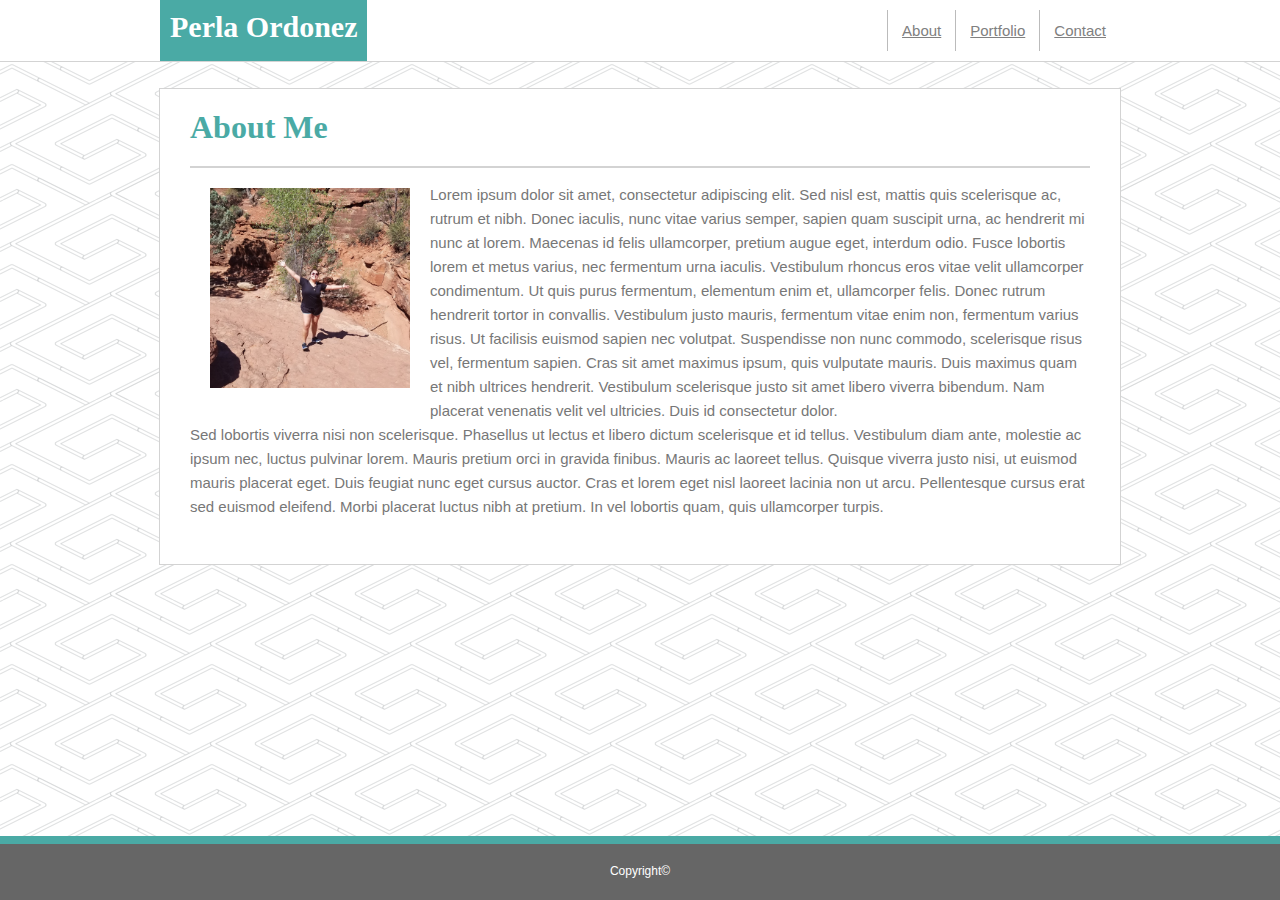
<file: index.html>
<!DOCTYPE html>
<html lang="en-us">
<head>
  <meta charset="utf-8" />
  <title>Basic Portfolio</title>
  <link rel="stylesheet" type="text/css" media="screen" href="assets/css/style.css" />
</head>

<body >
  <header>
      <nav class="topnav">

        <a href="contact.html">Contact</a>
        <a href="portfolio.html">Portfolio</a>
        <a href="index.html">About</a>

          <div id="absolute">
            Perla Ordonez
          </div>
      </nav>
</header>
  
  <br>

<div class="wrapper">

    <section id="content">
      <h1>About Me</h1>
      <img id="perla" src="assets/images/profile_picture.jpg" alt="Photo of Perla">

      <p>
          Lorem ipsum dolor sit amet, consectetur adipiscing elit. Sed nisl est, mattis quis scelerisque ac, rutrum et nibh. Donec iaculis, nunc vitae varius semper, sapien quam suscipit urna, ac hendrerit mi nunc at lorem. Maecenas id felis ullamcorper, pretium augue eget, interdum odio. Fusce lobortis lorem et metus varius, nec fermentum urna iaculis. Vestibulum rhoncus eros vitae velit ullamcorper condimentum. Ut quis purus fermentum, elementum enim et, ullamcorper felis. Donec rutrum hendrerit tortor in convallis. Vestibulum justo mauris, fermentum vitae enim non, fermentum varius risus. Ut facilisis euismod sapien nec volutpat. Suspendisse non nunc commodo, scelerisque risus vel, fermentum sapien. Cras sit amet maximus ipsum, quis vulputate mauris. Duis maximus quam et nibh ultrices hendrerit. Vestibulum scelerisque justo sit amet libero viverra bibendum. Nam placerat venenatis velit vel ultricies. Duis id consectetur dolor.
      <br>
          Sed lobortis viverra nisi non scelerisque. Phasellus ut lectus et libero dictum scelerisque et id tellus. Vestibulum diam ante, molestie ac ipsum nec, luctus pulvinar lorem. Mauris pretium orci in gravida finibus. Mauris ac laoreet tellus. Quisque viverra justo nisi, ut euismod mauris placerat eget. Duis feugiat nunc eget cursus auctor. Cras et lorem eget nisl laoreet lacinia non ut arcu. Pellentesque cursus erat sed euismod eleifend. Morbi placerat luctus nibh at pretium. In vel lobortis quam, quis ullamcorper turpis.
      </p>
    </section>
</div>

<div class="clear">
  
</div>

<footer>
  Copyright&#169;
</footer>

</body>
</html>
</file>
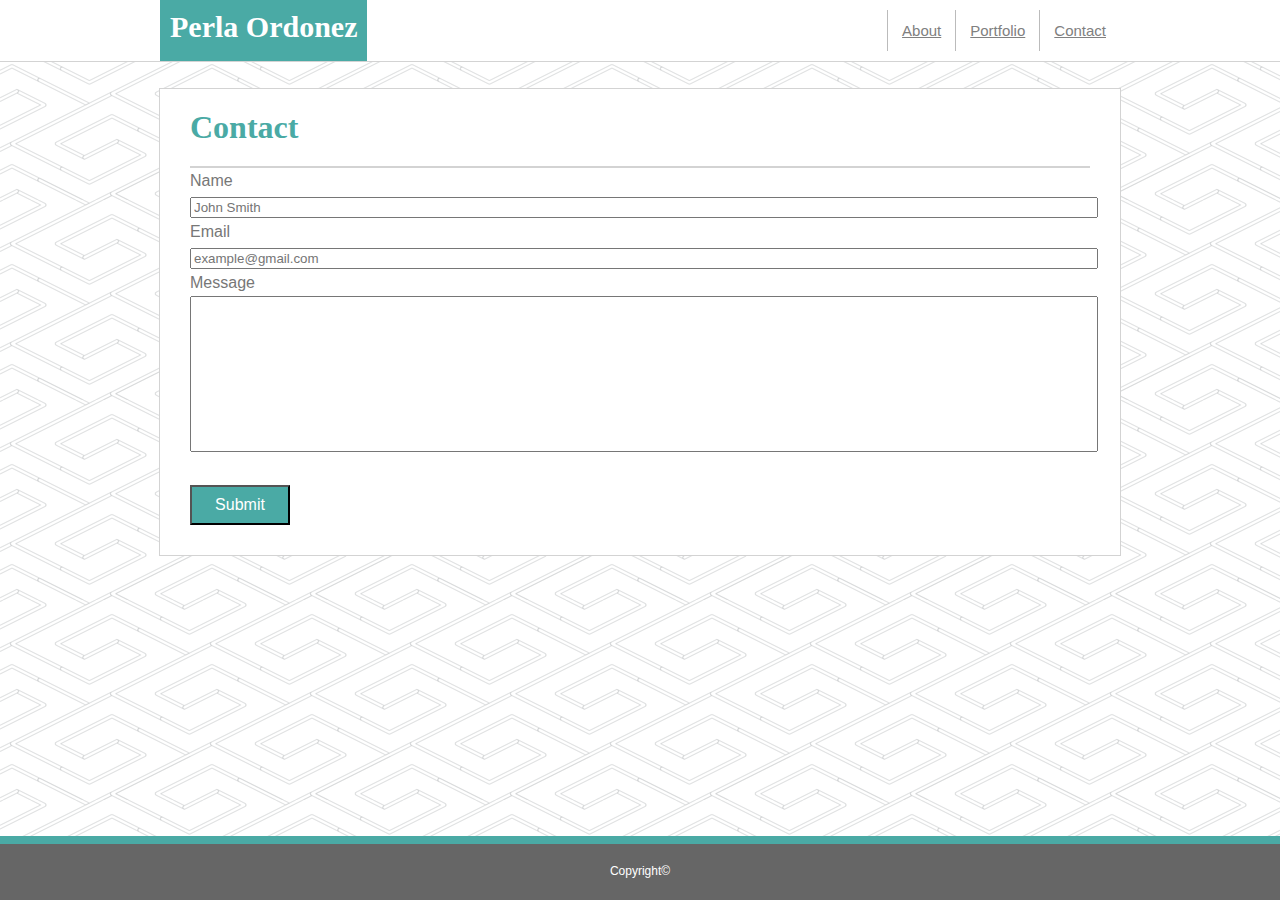
<file: contact.html>
<!DOCTYPE html>
<html>
<head>
  <meta charset="utf-8" />
  <title>Basic Portfolio</title>
  <link rel="stylesheet" type="text/css" media="screen" href="assets/css/style.css" />
</head>

<body >
  <header>
    <nav class="topnav">

      <a href="contact.html">Contact</a>
      <a href="portfolio.html">Portfolio</a>
      <a href="index.html">About</a>

        <div id="absolute">
          Perla Ordonez
        </div>

    </nav>
  </header>
  
  <br>

<div class="wrapper">

    <section id="content">
      <h1>Contact</h1>

      <form>

          <div class="form-group">
            <label for="nameinput">Name</label>
            <br>
            <input type="name" class="form_input" placeholder="John Smith">
          </div>

          <div class="form-group">
            <label for="emailinput">Email</label>
            <br>
            <input type="email" class="form_input" placeholder="example@gmail.com">
          </div>

          <div class="form-group">
              <label for="messageinput">Message</label>
              <br>
              <input type="message" class="form_message">
          </div>

          <br>

          <button type="submit" class="submit_button">Submit</button>

        </form>
    </section>
</div>

<div class="clear">
</div>

<footer>
  Copyright&#169;
</footer>

</body>
</html>
</file>
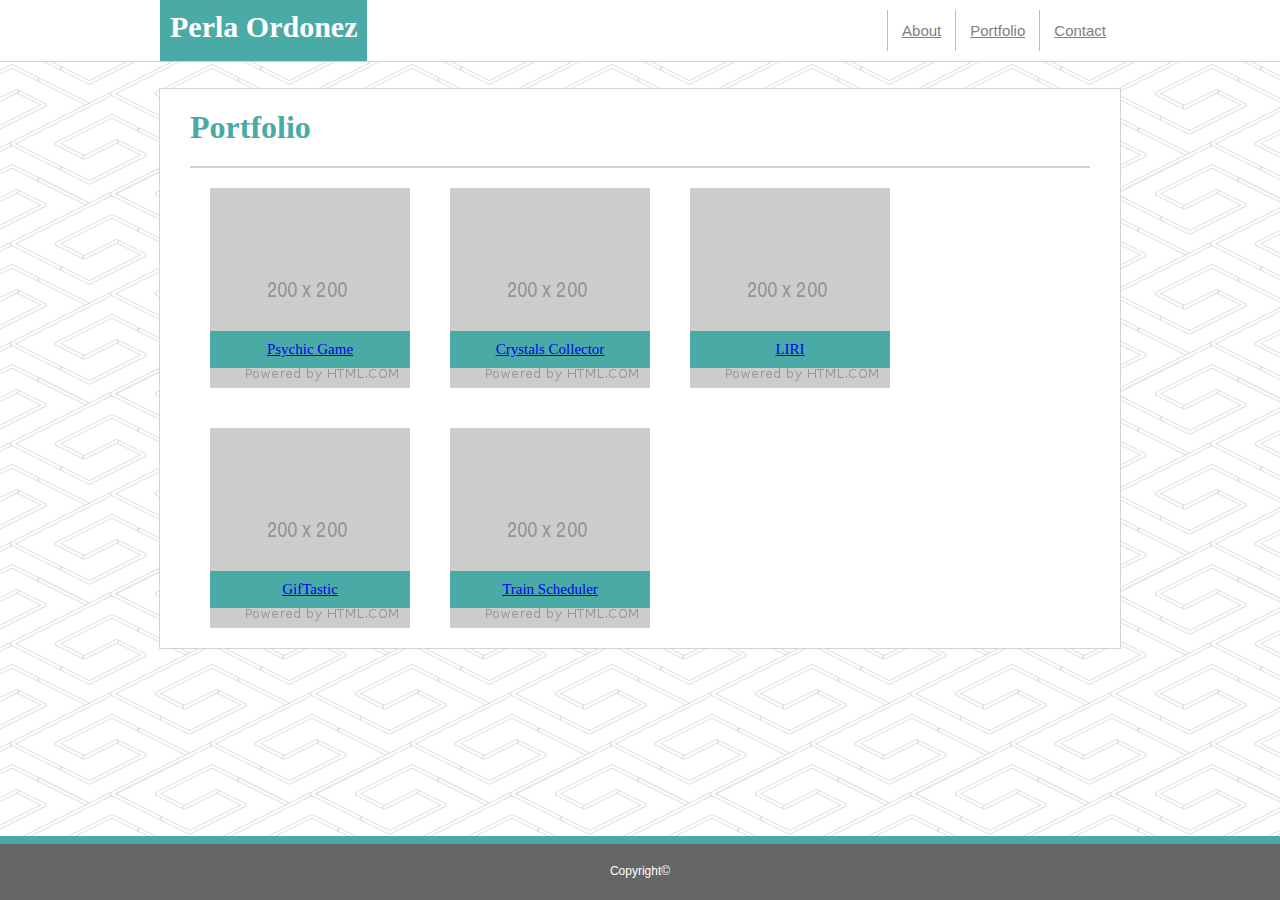
<file: portfolio.html>
<!DOCTYPE html>
<html lang="en-us">
<head>
  <meta charset="utf-8" />
  <title>Basic Portfolio</title>
  <link rel="stylesheet" type="text/css" media="screen" href="assets/css/style.css" />
</head>

<body >
  <header>
    <nav class="topnav">

      <a href="contact.html">Contact</a>
      <a href="portfolio.html">Portfolio</a>
      <a href="index.html">About</a>

        <div id="absolute">
          Perla Ordonez
        </div>

    </nav>
  </header>
  
  <br>

<div class="wrapper">

    <section id="content"> 
      <h1>Portfolio</h1>

      <div class="img">
        <img id="img-1" src="assets/images/200.png" alt="img-1">
        <div class="text">
          <a href="https://pordonez93.github.io/Psychic-Game" target="_blank">Psychic Game</a>
        </div>
      </div>

      <div class="img">
        <img id="img-2" src="assets/images/200.png" alt="img-1">
        <div class="text">
            <a href="https://pordonez93.github.io/unit-4-game/" target="_blank">Crystals Collector</a>
        </div>
      </div>

      <div class="img">
        <img id="img-3" src="assets/images/200.png" alt="img-1">
        <div class="text">
          <a href="https://github.com/pordonez93/pordonez93.github.io" target="_blank">LIRI</a>
        </div>
      </div>

      <div class="img">
        <img id="img-4" src="assets/images/200.png" alt="img-1">
        <div class="text">
          <a href="https://pordonez93.github.io/GifTastic/" target="_blank">GifTastic</a>
        </div>
      </div>

      <div class="img">
        <img id="img-5" src="assets/images/200.png" alt="img-1">
        <div class="text">
          <a href="https://pordonez93.github.io/Train-Scheduler/" target="_blank">Train Scheduler</a>
        </div>
      </div>

      </div>
    </section>
</div>

<div class="clear">
</div>

<footer>
  Copyright&#169;
</footer>

</body>
</html>
</file>
<file: assets/css/style.css>
body {
    margin-top: 0;
    background-image: url("../images/pipes.png");
    font-family: 'Arial', 'Helvetica Neue', Helvetica, sans-serif;
  }

 #absolute, .text, h1{
  font-family: 'Georgia', 'Times New Roman', Times, serif;
 }

header{
  position: absolute;
  top: 0;
  right: 0;
  left: 0;
  background: white;
  border-bottom: 1px solid lightgray;
}

.topnav {
  overflow: hidden;
  position: relative;
  width: 960px;
  margin: auto;
}
  
.topnav a{
  float: right;
  color: gray;
  text-align: center;
  padding: 12px 14px;
  font-size: 15px;
  border-left: 1px solid #bbb;
  margin-bottom: 10px;
  margin-top: 10px;
}

#absolute{
  background: #4aaaa5;
  position: absolute;
  bottom: 0;
  top: 0;
  left: 0;
  padding: 10px;
  text-align: center;
  font-size: 30px;
  font-weight: bold;
  color: white; 
}

#perla {
  float: left;
  width: 200px;
  height: 200px;
  margin: 20px 20px 20px 20px;
}

.wrapper{
  clear:both;
  overflow: auto;
  position: relative;
  top: 70px;
  width: 960px;
  margin: auto;
  background: white;
  border: 1px solid lightgray;
  margin-bottom: 5%;
}

#content{
  border-left: 30px solid white;
  border-right: 30px solid white;
  border-bottom: 30px solid white;
}

h1{
  color: #4aaaa5;
  border-bottom: 2px solid lightgray;
  padding: 20px 20px 20px 0;
  margin: auto;
}

p{
   color: #777777;
   font-size: 15px;
   line-height: 1.6;
}

.form_input{
  width: 100%;
}

.form_message{
  width: 100%;
  height: 150px;
}

.form-group{
  color: #777777;
  line-height: 1.6;
}

.img{
  position: relative;
  float: left;
  width: 200px;
  height: 200px;
  margin: 20px;
}

.text{
  background: #4aaaa5;
  position: absolute;
  bottom: 20px;
  left: 0;
  right: 0;
  text-align: center;
  font-size: 15px;
  color: white; 
  padding: 10px;
}

.submit_button {
	background-color: #4aaaa5;
	height: 40px;
	width: 100px;
	color: #ffffff;
	font-size: medium;
	padding: 6px 0;
	margin-top: 15px;
}

footer {
  clear: both;
  overflow: auto;
  position: fixed;
  bottom: 0;
  right: 0;
  left: 0;
  width: 100%;
  height: 4%;
  background: #666666;
  color: white;
  font-size: 12px;
  padding-top: 20px;
  border-top: 8px solid #4aaaa5;
  text-align: center;
}
</file>
